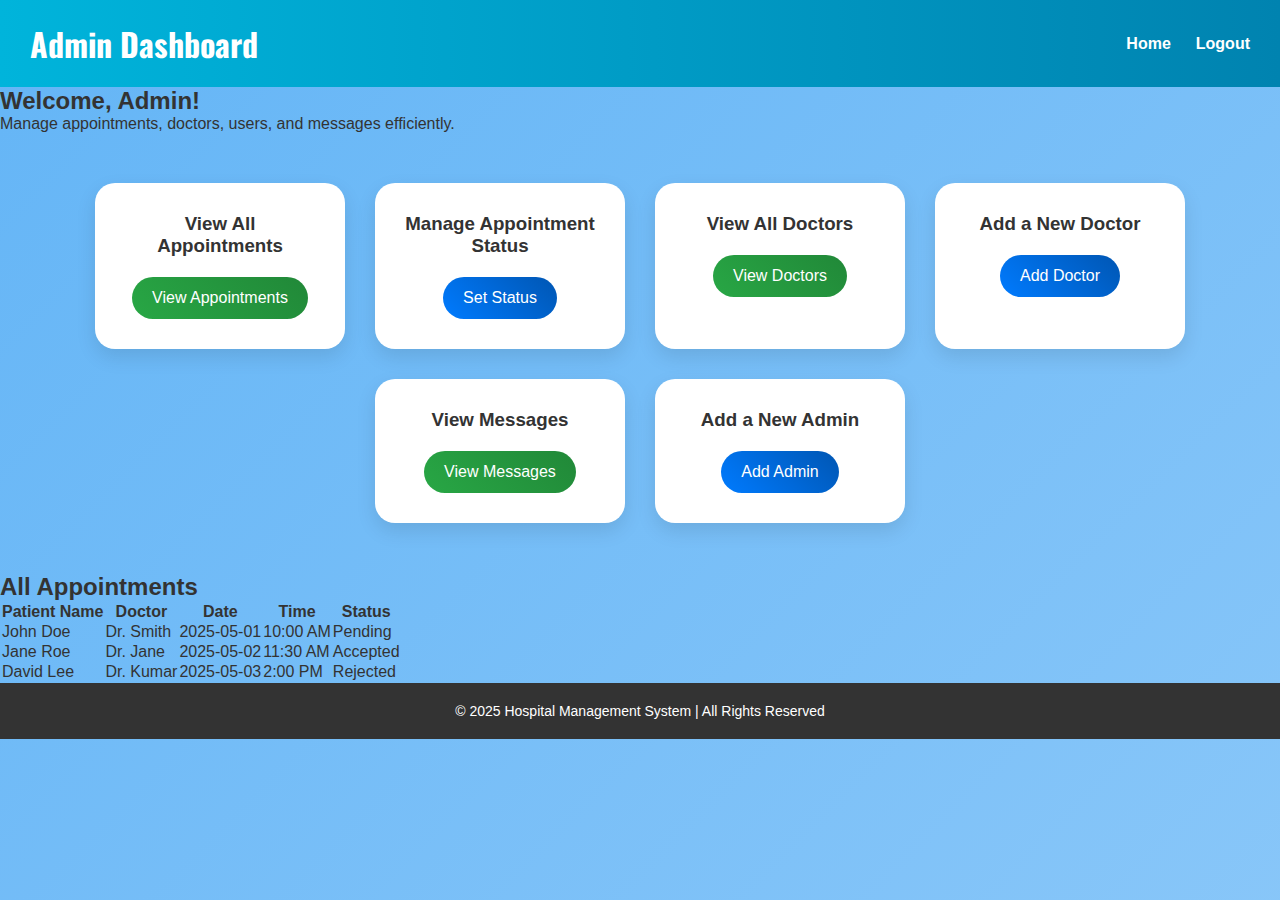
<file: Hospital management system/admin-dashboard.html>
<!DOCTYPE html>
<html lang="en">
<head>
    <meta charset="UTF-8">
    <meta name="viewport" content="width=device-width, initial-scale=1.0">
    <title>Admin Dashboard - Hospital Management System</title>
    <link href="https://fonts.googleapis.com/css2?family=Open+Sans:wght@400;600&family=Oswald:wght@500&display=swap" rel="stylesheet">
    <link rel="stylesheet" href="styles.css">
</head>
<body>

    <!-- Header -->
    <header>
        <div class="logo">
            <h1>Admin Dashboard</h1>
        </div>
        <nav>
            <ul>
                <li><a href="index.html">Home</a></li>
                <li><a href="login.html">Logout</a></li>
            </ul>
        </nav>
    </header>

    <!-- Admin Dashboard Main Section -->
    <section id="dashboard">
        <h2>Welcome, Admin!</h2>
        <p>Manage appointments, doctors, users, and messages efficiently.</p>

        <!-- Admin Actions -->
        <div class="admin-actions">

            <!-- View All Appointments -->
            <div class="admin-card">
                <h3>View All Appointments</h3>
                <button class="btn-primary">View Appointments</button>
            </div>

            <!-- Manage Appointment Status -->
            <div class="admin-card">
                <h3>Manage Appointment Status</h3>
                <button class="btn-secondary">Set Status</button>
            </div>

            <!-- View All Doctors -->
            <div class="admin-card">
                <h3>View All Doctors</h3>
                <button class="btn-primary">View Doctors</button>
            </div>

            <!-- Add New Doctor -->
            <div class="admin-card">
                <h3>Add a New Doctor</h3>
                <button class="btn-secondary">Add Doctor</button>
            </div>

            <!-- View All Messages -->
            <div class="admin-card">
                <h3>View Messages</h3>
                <button class="btn-primary">View Messages</button>
            </div>

            <!-- Add New Admin -->
            <div class="admin-card">
                <h3>Add a New Admin</h3>
                <button class="btn-secondary">Add Admin</button>
            </div>

        </div>

        <!-- Appointments Table -->
        <section id="appointments">
            <h2>All Appointments</h2>
            <table>
                <thead>
                    <tr>
                        <th>Patient Name</th>
                        <th>Doctor</th>
                        <th>Date</th>
                        <th>Time</th>
                        <th>Status</th>
                    </tr>
                </thead>
                <tbody>
                    <tr>
                        <td>John Doe</td>
                        <td>Dr. Smith</td>
                        <td>2025-05-01</td>
                        <td>10:00 AM</td>
                        <td>Pending</td>
                    </tr>
                    <tr>
                        <td>Jane Roe</td>
                        <td>Dr. Jane</td>
                        <td>2025-05-02</td>
                        <td>11:30 AM</td>
                        <td>Accepted</td>
                    </tr>
                    <tr>
                        <td>David Lee</td>
                        <td>Dr. Kumar</td>
                        <td>2025-05-03</td>
                        <td>2:00 PM</td>
                        <td>Rejected</td>
                    </tr>
                </tbody>
            </table>
        </section>

    </section>

    <!-- Footer -->
    <footer>
        <p>&copy; 2025 Hospital Management System | All Rights Reserved</p>
    </footer>

    <!-- JavaScript -->
    <script src="script.js"></script>
</body>
</html>
</file>
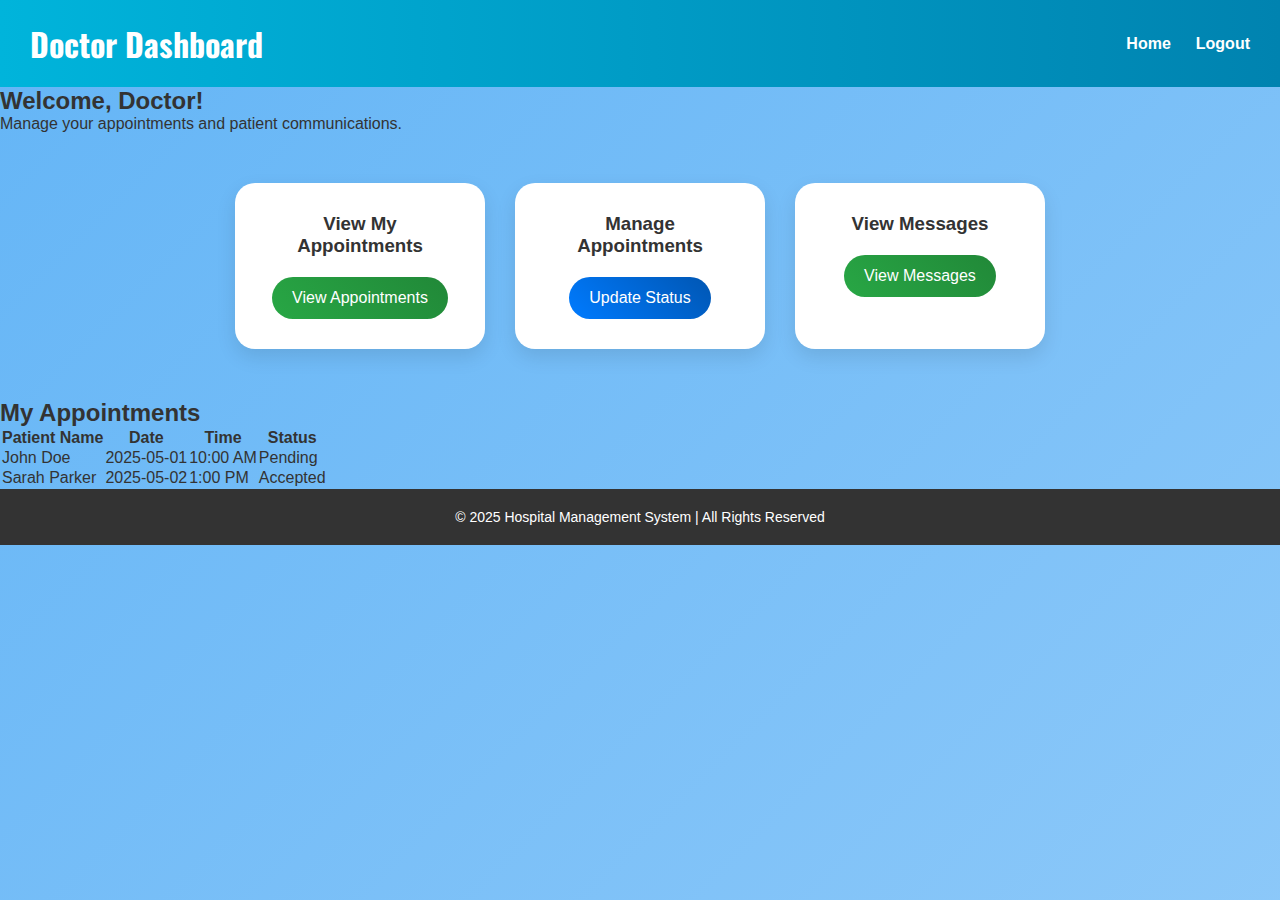
<file: Hospital management system/doctor-dashboard.html>
<!DOCTYPE html>
<html lang="en">
<head>
    <meta charset="UTF-8">
    <meta name="viewport" content="width=device-width, initial-scale=1.0">
    <title>Doctor Dashboard - Hospital Management System</title>
    <link href="https://fonts.googleapis.com/css2?family=Open+Sans:wght@400;600&family=Oswald:wght@500&display=swap" rel="stylesheet">
    <link rel="stylesheet" href="styles.css">
</head>
<body>

    <!-- Header -->
    <header>
        <div class="logo">
            <h1>Doctor Dashboard</h1>
        </div>
        <nav>
            <ul>
                <li><a href="index.html">Home</a></li>
                <li><a href="login.html">Logout</a></li>
            </ul>
        </nav>
    </header>

    <!-- Doctor Dashboard Main Section -->
    <section id="dashboard">
        <h2>Welcome, Doctor!</h2>
        <p>Manage your appointments and patient communications.</p>

        <!-- Doctor Actions -->
        <div class="admin-actions">

            <!-- View My Appointments -->
            <div class="admin-card">
                <h3>View My Appointments</h3>
                <button class="btn-primary">View Appointments</button>
            </div>

            <!-- Manage Appointment Status -->
            <div class="admin-card">
                <h3>Manage Appointments</h3>
                <button class="btn-secondary">Update Status</button>
            </div>

            <!-- View Messages -->
            <div class="admin-card">
                <h3>View Messages</h3>
                <button class="btn-primary">View Messages</button>
            </div>

        </div>

        <!-- Doctor Appointments Table -->
        <section id="appointments">
            <h2>My Appointments</h2>
            <table>
                <thead>
                    <tr>
                        <th>Patient Name</th>
                        <th>Date</th>
                        <th>Time</th>
                        <th>Status</th>
                    </tr>
                </thead>
                <tbody>
                    <tr>
                        <td>John Doe</td>
                        <td>2025-05-01</td>
                        <td>10:00 AM</td>
                        <td>Pending</td>
                    </tr>
                    <tr>
                        <td>Sarah Parker</td>
                        <td>2025-05-02</td>
                        <td>1:00 PM</td>
                        <td>Accepted</td>
                    </tr>
                </tbody>
            </table>
        </section>

    </section>

    <!-- Footer -->
    <footer>
        <p>&copy; 2025 Hospital Management System | All Rights Reserved</p>
    </footer>

    <!-- JavaScript -->
    <script src="script.js"></script>
</body>
</html>
</file>
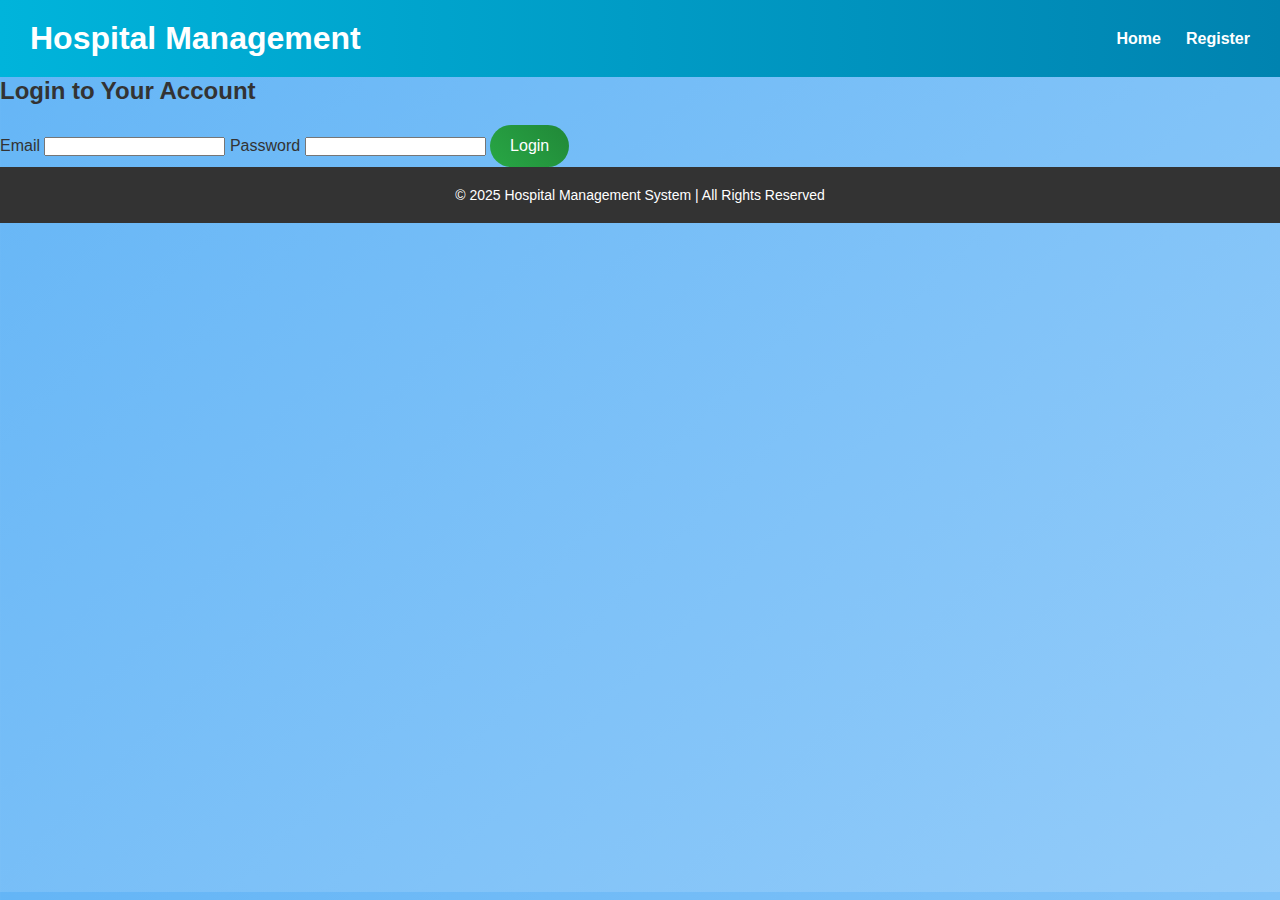
<file: Hospital management system/login.html>
<!DOCTYPE html>
<html lang="en">
<head>
    <meta charset="UTF-8">
    <meta name="viewport" content="width=device-width, initial-scale=1.0">
    <title>Login - Hospital Management System</title>
    <link href="https://fonts.googleapis.com/css2?family=Lato:wght@300;400;700&family=Montserrat:wght@700&display=swap" rel="stylesheet">
    <link rel="stylesheet" href="styles.css">
</head>
<body>
    <header>
        <div class="logo">
            <h1>Hospital Management</h1>
        </div>
        <nav>
            <ul>
                <li><a href="index.html">Home</a></li>
                <li><a href="register.html">Register</a></li>
            </ul>
        </nav>
    </header>

    <section id="login">
        <h2>Login to Your Account</h2>
        <form action="#" method="POST">
            <label for="email">Email</label>
            <input type="email" id="email" name="email" required>
            
            <label for="password">Password</label>
            <input type="password" id="password" name="password" required>

            <button type="submit" class="btn-primary">Login</button>
        </form>
    </section>

    <footer>
        <p>&copy; 2025 Hospital Management System | All Rights Reserved</p>
    </footer>
</body>
</html>
</file>
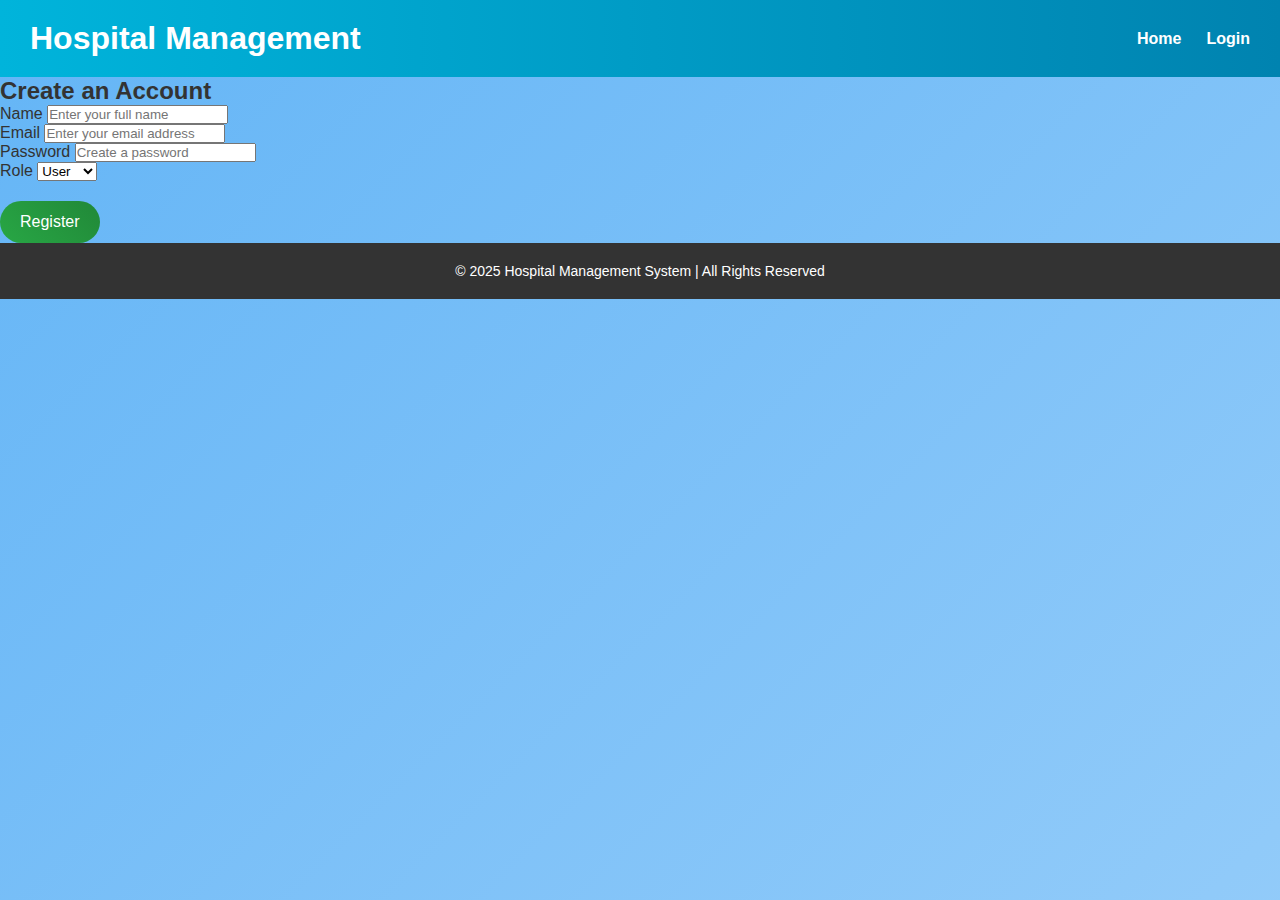
<file: Hospital management system/register.html>
<!DOCTYPE html>
<html lang="en">
<head>
    <meta charset="UTF-8">
    <meta name="viewport" content="width=device-width, initial-scale=1.0">
    <title>Register - Hospital Management System</title>
    <link href="https://fonts.googleapis.com/css2?family=Lato:wght@300;400;700&family=Montserrat:wght@700&display=swap" rel="stylesheet">
    <link rel="stylesheet" href="styles.css">
</head>
<body>
    <header>
        <div class="logo">
            <h1>Hospital Management</h1>
        </div>
        <nav>
            <ul>
                <li><a href="index.html">Home</a></li>
                <li><a href="login.html">Login</a></li>
            </ul>
        </nav>
    </header>

    <section id="register">
        <h2>Create an Account</h2>
        <form action="#" method="POST">
            <div class="form-group">
                <label for="name">Name</label>
                <input type="text" id="name" name="name" required placeholder="Enter your full name">
                <span class="error" id="name-error"></span>
            </div>

            <div class="form-group">
                <label for="email">Email</label>
                <input type="email" id="email" name="email" required placeholder="Enter your email address">
                <span class="error" id="email-error"></span>
            </div>

            <div class="form-group">
                <label for="password">Password</label>
                <input type="password" id="password" name="password" required placeholder="Create a password">
                <div id="password-strength"></div>
                <span class="error" id="password-error"></span>
            </div>

            <div class="form-group">
                <label for="role">Role</label>
                <select id="role" name="role">
                    <option value="user">User</option>
                    <option value="admin">Admin</option>
                </select>
            </div>

            <button type="submit" class="btn-primary" id="register-btn">Register</button>
        </form>
    </section>

    <footer>
        <p>&copy; 2025 Hospital Management System | All Rights Reserved</p>
    </footer>

    <!-- Include external JS -->
    <script src="script.js"></script>
</body>
</html>
</file>
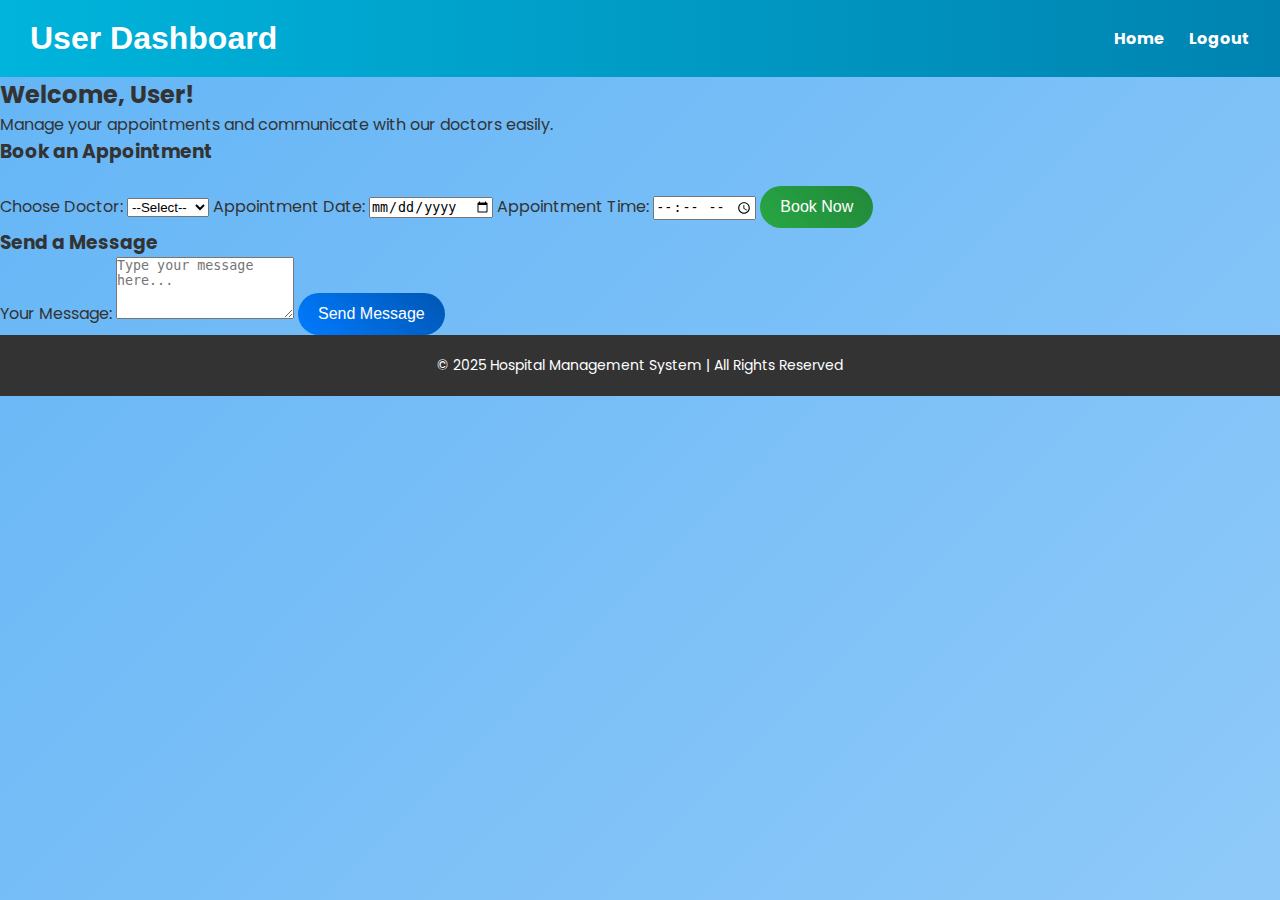
<file: Hospital management system/user-dashboard.html>
<!DOCTYPE html>
<html lang="en">
<head>
    <meta charset="UTF-8">
    <meta name="viewport" content="width=device-width, initial-scale=1.0">
    <title>User Dashboard - Hospital Management System</title>
    <link href="https://fonts.googleapis.com/css2?family=Roboto:wght@300;400;700&family=Poppins:wght@500&display=swap" rel="stylesheet">
    <link rel="stylesheet" href="styles.css">
</head>
<body>

    <!-- Header -->
    <header>
        <div class="logo">
            <h1>User Dashboard</h1>
        </div>
        <nav>
            <ul>
                <li><a href="index.html">Home</a></li>
                <li><a href="login.html">Logout</a></li>
            </ul>
        </nav>
    </header>

    <!-- Dashboard Main Section -->
    <section id="dashboard">
        <h2>Welcome, User!</h2>
        <p>Manage your appointments and communicate with our doctors easily.</p>

        <!-- Appointment Booking Form -->
        <div class="form-container">
            <h3>Book an Appointment</h3>
            <form action="#" method="POST">
                <label for="doctor">Choose Doctor:</label>
                <select id="doctor" name="doctor" required>
                    <option value="">--Select--</option>
                    <option value="Dr. Smith">Dr. Smith</option>
                    <option value="Dr. Jane">Dr. Jane</option>
                    <option value="Dr. Kumar">Dr. Kumar</option>
                </select>

                <label for="date">Appointment Date:</label>
                <input type="date" id="date" name="date" required>

                <label for="time">Appointment Time:</label>
                <input type="time" id="time" name="time" required>

                <button type="submit" class="btn-primary">Book Now</button>
            </form>
        </div>

        <!-- Message Sending Form -->
        <div class="form-container">
            <h3>Send a Message</h3>
            <form action="#" method="POST">
                <label for="message">Your Message:</label>
                <textarea id="message" name="message" rows="4" placeholder="Type your message here..." required></textarea>

                <button type="submit" class="btn-secondary">Send Message</button>
            </form>
        </div>

    </section>

    <!-- Footer -->
    <footer>
        <p>&copy; 2025 Hospital Management System | All Rights Reserved</p>
    </footer>

    <!-- JavaScript -->
    <script src="script.js"></script>
</body>
</html>
</file>
<file: Hospital management system/styles.css>
/* Reset */
* {
    margin: 0;
    padding: 0;
    box-sizing: border-box;
}

/* Body */
body {
    font-family: 'Poppins', sans-serif;
    color: #333;
    background: linear-gradient(-45deg, #e3f2fd, #bbdefb, #90caf9, #64b5f6);
    background-size: 400% 400%;
    animation: gradientBG 15s ease infinite;
}

/* Dark and Light Theme */
body.light-theme {
    background: #ffffff;
    color: #333;
}

body.dark-theme {
    background: #333;
    color: #fff;
}

/* Header */
header {
    background: linear-gradient(90deg, #00b4db, #0083b0);
    color: white;
    padding: 20px 30px;
    display: flex;
    justify-content: space-between;
    align-items: center;
}

header .logo h1 {
    font-family: 'Oswald', sans-serif;
}

nav ul {
    display: flex;
    list-style: none;
}

nav ul li {
    margin-left: 25px;
}

nav ul li a {
    text-decoration: none;
    color: white;
    font-weight: bold;
    transition: color 0.3s;
}

nav ul li a:hover {
    color: #ffd700;
}

/* Hero Section */
.hero {
    text-align: center;
    padding: 60px 20px;
}

.hero h2 {
    font-size: 32px;
    margin-bottom: 20px;
}

.hero p {
    font-size: 18px;
}

/* Admin Actions */
.admin-actions {
    display: flex;
    flex-wrap: wrap;
    justify-content: center;
    padding: 50px 20px;
    gap: 30px;
}

.admin-card {
    background: white;
    padding: 30px;
    width: 250px;
    text-align: center;
    border-radius: 20px;
    box-shadow: 0px 8px 20px rgba(0,0,0,0.1);
    transition: transform 0.3s, box-shadow 0.3s;
}

.admin-card:hover {
    transform: translateY(-10px);
    box-shadow: 0px 12px 25px rgba(0,0,0,0.2);
}

.btn-primary, .btn-secondary {
    margin-top: 20px;
    padding: 12px 20px;
    border: none;
    border-radius: 30px;
    font-size: 16px;
    color: white;
    cursor: pointer;
    transition: all 0.3s;
}

.btn-primary {
    background: linear-gradient(45deg, #28a745, #218838);
}

.btn-secondary {
    background: linear-gradient(45deg, #007bff, #0056b3);
}

.btn-primary:hover, .btn-secondary:hover {
    transform: scale(1.05);
}

/* Footer */
footer {
    background: #333;
    color: white;
    text-align: center;
    padding: 20px;
    font-size: 14px;
}

/* Animated Background */
@keyframes gradientBG {
    0% { background-position: 0% 50%; }
    50% { background-position: 100% 50%; }
    100% { background-position: 0% 50%; }
}

/* Wave SVG */
.wave {
    display: block;
    margin-top: -5px;
}

/* Responsive */
@media (max-width: 768px) {
    nav ul {
        flex-direction: column;
        align-items: center;
    }

    .admin-actions {
        flex-direction: column;
    }
}

/* Theme Toggle Button */
.theme-toggle-btn {
    position: fixed;
    top: 20px;
    right: 20px;
    width: 50px;
    height: 50px;
    background-color: #333;
    border: none;
    border-radius: 50%;
    cursor: pointer;
    transition: background-color 0.3s;
    box-shadow: 0 4px 8px rgba(0, 0, 0, 0.3);
}

.theme-toggle-btn:hover {
    background-color: #555;
}

.theme-toggle-btn::after {
    content: "";
    display: block;
    width: 25px;
    height: 25px;
    background-color: #fff;
    border-radius: 50%;
    margin: 10px auto;
    transition: transform 0.3s;
}

body.dark-theme .theme-toggle-btn::after {
    transform: translateX(25px);
}
</file>
